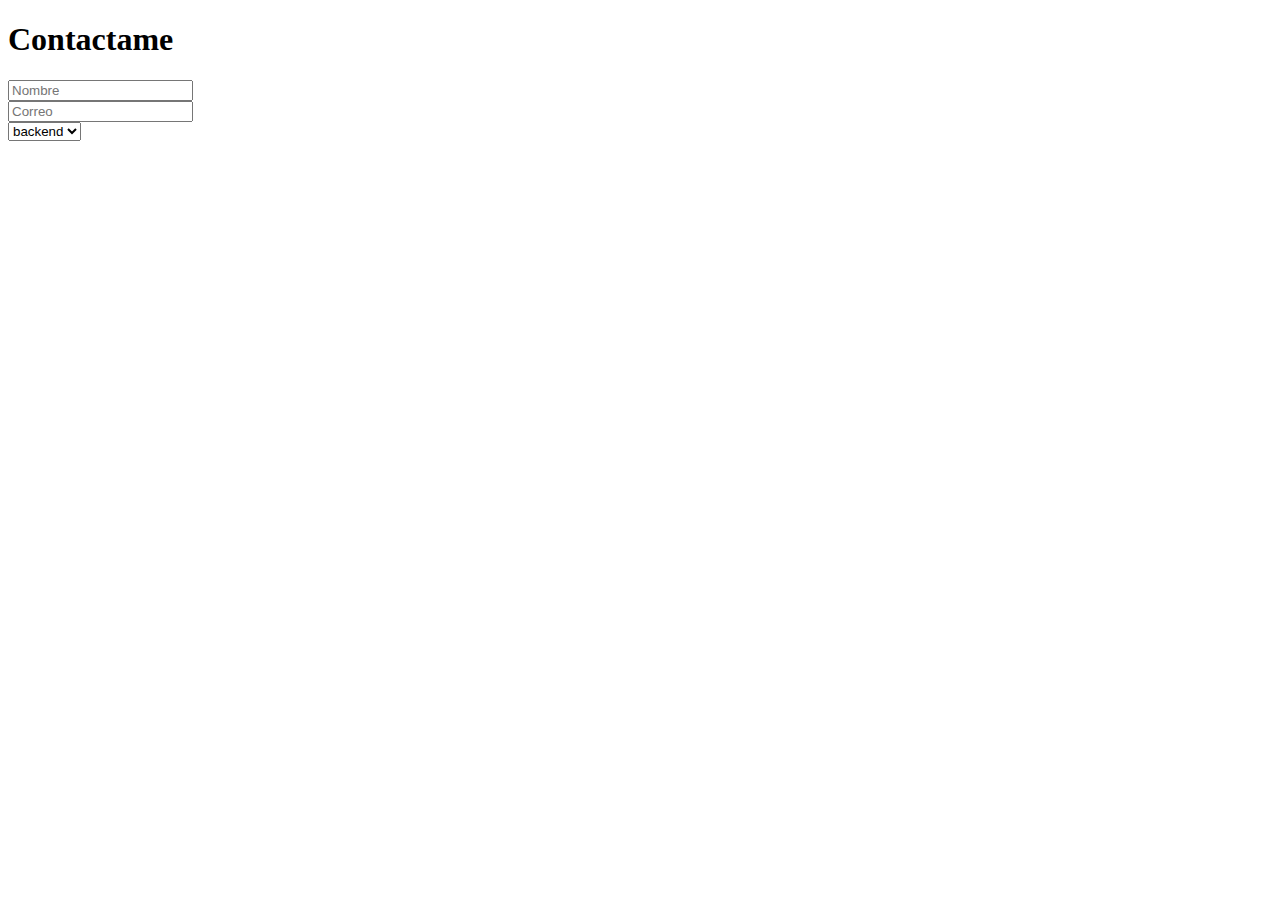
<file: propuesta.html>
<!DOCTYPE html>
<html lang="en">

<head>
    <meta charset="UTF-8">
    <meta name="viewport" content="width=device-width, initial-scale=1.0">
    <title>Propuestas</title>
    <link rel="stylesheet" href="https://cdn.jsdelivr.net/npm/bootstrap@4.5.3/dist/css/bootstrap.min.css"
        integrity="sha384-TX8t27EcRE3e/ihU7zmQxVncDAy5uIKz4rEkgIXeMed4M0jlfIDPvg6uqKI2xXr2" crossorigin="anonymous">
</head>

<body>
    <section class="container-fluid">
        <h1 class="text-center text-dark">Contactame</h1>
        <div class="row justify-content-center">
            <div class="col-4 bg-dark pt-5 pb-5">

                <form action="" method="POST">
                    <div class="form-group">
                        <input type="text" placeholder="Nombre" class="form-control">
                    </div>
                </form>
                <div class="form-group">
                    <form action="">
                        <div class="form-group">

                            <input type="text" placeholder="Correo" class="form-control">
                        </div>
                        <div class="form-group">
                            <select class="form-control">
                                <option>backend</option>
                                <option>frontend</option>
                                <option>fullstack</option>
                            </select>
                        </div>
                    </form>
                </div>

            </div>

        </div>
    </section>



</body>

</html>
</file>
